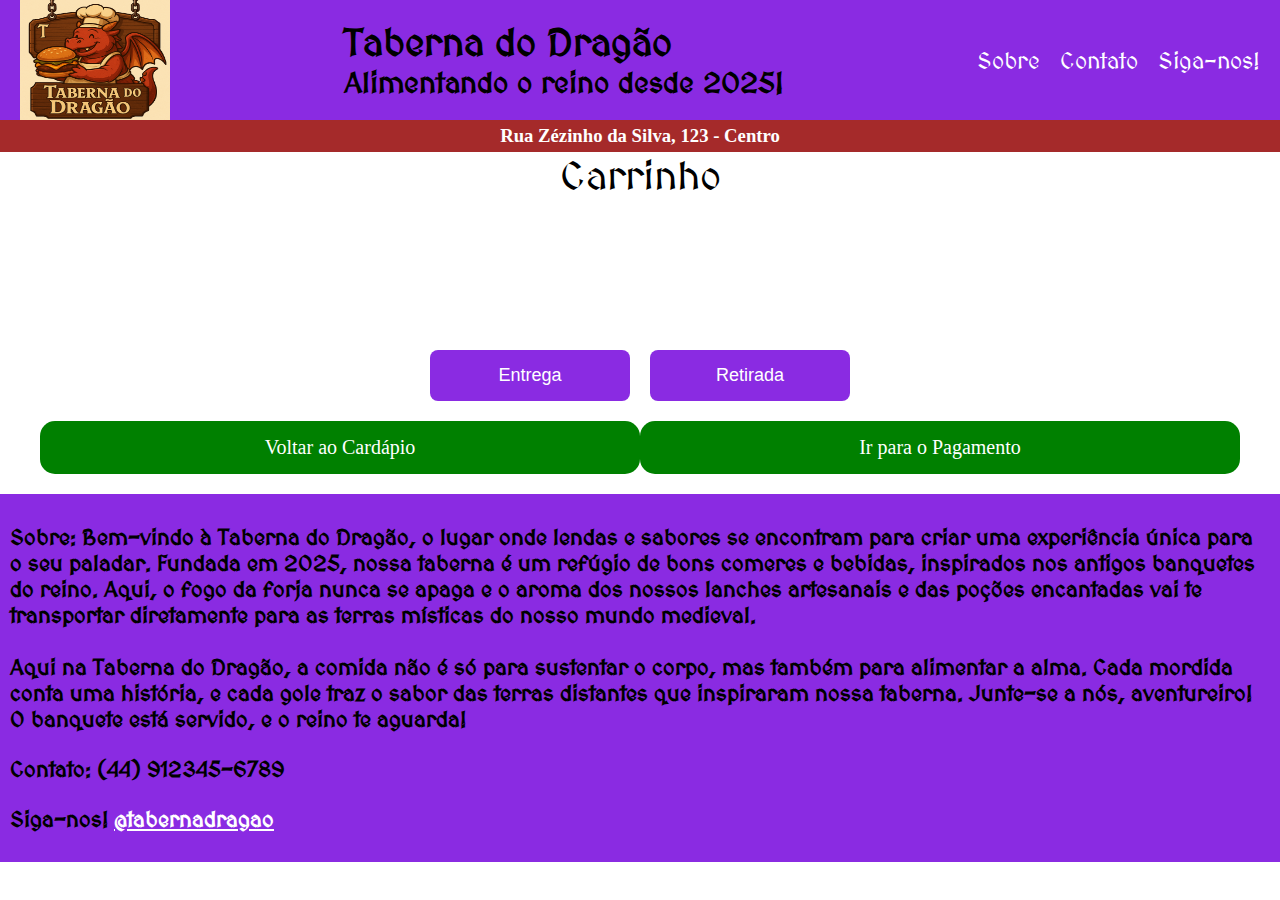
<file: carrinho.html>
<!DOCTYPE html>
<html lang="pt-BR">
<head>
    <meta charset="UTF-8">
    <meta name="viewport" content="width=device-width, initial-scale=1.0">
    <title>Carrinho - Taberna do Dragão</title>
    <link rel="stylesheet" href="./css/carrinho.css">
    <link rel="preconnect" href="https://fonts.googleapis.com">
    <link rel="preconnect" href="https://fonts.gstatic.com" crossorigin>
    <link href="https://fonts.googleapis.com/css2?family=MedievalSharp&display=swap" rel="stylesheet">
</head>
<body>
    <header id="header"> 
        <img id="logo" src="img/logo.png" alt="">

        <div>
            <h1>Taberna do Dragão</h1>
            <h2>Alimentando o reino desde 2025!</h2>
        </div>
        <nav>
            <a href="#sobre">Sobre</a>
            <a href="#contato">Contato</a>
            <a href="#siga">Siga-nos!</a>
        </nav>
    </header>
    <header id="header2">
        <h3>Rua Zézinho da Silva, 123 - Centro</h3>
    </header>

    <main>
        <div id="legenda">Carrinho</div>
        <section id="lista-carrinho"></section>
        <div id="lista-carrinho"></div>
        <div id="opcoes-entrega">
            <button class="btn-entrega">Entrega</button>
            <button class="btn-retirada">Retirada</button>
        </div>
        <div id="formulario-entrega" style="display: none;"></div>
        <div id="resumo-pedido" style="display: none;">
            <div id="dados-usuario">
                <h3>Dados do Usuário</h3>
                <p id="nome-usuario"></p>
                <p id="telefone-usuario"></p>
                <p id="endereco-usuario"></p>
                <p id="bairro-usuario"></p>
            </div>
            <div id="detalhes-pedido">
                <h3>Detalhes do Pedido</h3>
                <div id="itens-pedido"></div>
                <p id="modo-entrega"></p>
                <p id="taxa-entrega"></p>
                <p id="preco-total"></p>
            </div>
        </div>
    </main>
    <div id="botoes-finalizacao">
        <a href="index.html" class="botao_altera"> Voltar ao Cardápio</a>
        <a href="pagamento.html" class="botao_altera">Ir para o Pagamento</a>
    </div>  
    <section id="final">
        <h3 id="sobre">Sobre: Bem-vindo à Taberna do Dragão, o lugar onde lendas e sabores se encontram para criar uma experiência única para o seu paladar. Fundada em 2025, nossa taberna é um refúgio de bons comeres e bebidas, inspirados nos antigos banquetes do reino. Aqui, o fogo da forja nunca se apaga e o aroma dos nossos lanches artesanais e das poções encantadas vai te transportar diretamente para as terras místicas do nosso mundo medieval. <br> <br>
            
            Aqui na Taberna do Dragão, a comida não é só para sustentar o corpo, mas também para alimentar a alma. Cada mordida conta uma história, e cada gole traz o sabor das terras distantes que inspiraram nossa taberna. Junte-se a nós, aventureiro! O banquete está servido, e o reino te aguarda!</h3> <br>
        <h3 id="contato">Contato: (44) 912345-6789</h3> <br>
        <h3 id="siga">Siga-nos! <a href="https://www.instagram.com/hugo.mazur/">@tabernadragao</a></h3>
    </section>

    <script src="./js/class.js"></script>
    <script src="./js/carrinho.js"></script>

</body>
</html>
</file>
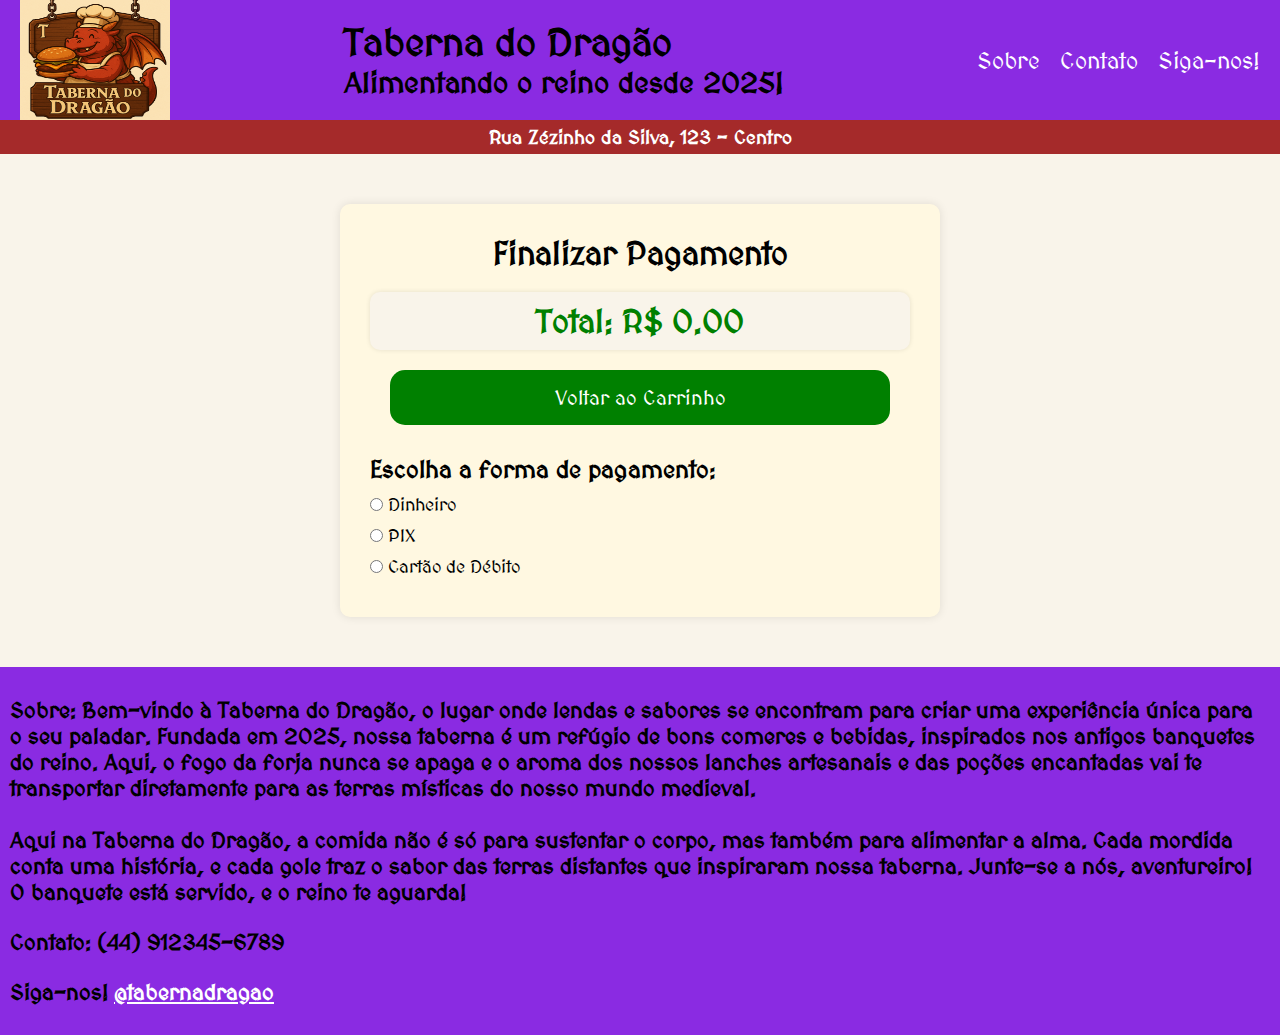
<file: pagamento.html>
<!DOCTYPE html>
<html lang="pt-br">
<head>
    <meta charset="UTF-8">
    <meta name="viewport" content="width=device-width, initial-scale=1.0">
    <title>Taberna do Dragão</title>
    <link rel="stylesheet" href="./css/pagamento.css">
    <link rel="preconnect" href="https://fonts.googleapis.com">
    <link rel="preconnect" href="https://fonts.gstatic.com" crossorigin>
    <link href="https://fonts.googleapis.com/css2?family=MedievalSharp&display=swap" rel="stylesheet">
</head>
<body>
    <header id="header"> 
        <img id="logo" src="img/logo.png" alt="">
        <div>
            <h1>Taberna do Dragão</h1>
            <h2>Alimentando o reino desde 2025!</h2>
        </div>
        <nav>
            <a href="#sobre">Sobre</a>
            <a href="#contato">Contato</a>
            <a href="#siga">Siga-nos!</a>
        </nav>
    </header>
    <header id="header2">
        <h3>Rua Zézinho da Silva, 123 - Centro</h3>
    </header>
    <main class="container">
        <h1>Finalizar Pagamento</h1>

        <div id="valor-total" class="valor-total"></div>

        <div id="botao_volta">
            <a href="carrinho.html" class="botao_carrinho">Voltar ao Carrinho </a>
        </div> 

        <div id="opcoes-pagamento">
            <h2>Escolha a forma de pagamento:</h2>
            <label class="opcao"><input type="radio" name="pagamento" value="dinheiro"> Dinheiro</label>
            <label class="opcao"><input type="radio" name="pagamento" value="pix"> PIX</label>
            <label class="opcao"><input type="radio" name="pagamento" value="debito"> Cartão de Débito</label>
        </div>
        
        <div id="area-formularios">
            
        </div>
    </main>

    <script src="./js/pagamento.js"></script>

    <section id="final">
        <h3 id="sobre">Sobre: Bem-vindo à Taberna do Dragão, o lugar onde lendas e sabores se encontram para criar uma experiência única para o seu paladar. Fundada em 2025, nossa taberna é um refúgio de bons comeres e bebidas, inspirados nos antigos banquetes do reino. Aqui, o fogo da forja nunca se apaga e o aroma dos nossos lanches artesanais e das poções encantadas vai te transportar diretamente para as terras místicas do nosso mundo medieval. <br><br>
        Aqui na Taberna do Dragão, a comida não é só para sustentar o corpo, mas também para alimentar a alma. Cada mordida conta uma história, e cada gole traz o sabor das terras distantes que inspiraram nossa taberna. Junte-se a nós, aventureiro! O banquete está servido, e o reino te aguarda!</h3><br>
        <h3 id="contato">Contato: (44) 912345-6789</h3><br>
        <h3 id="siga">Siga-nos! <a href="https://www.instagram.com/hugo.mazur/">@tabernadragao</a></h3>
    </section>
</body>
</html>
</file>
<file: css/carrinho.css>
.medievalsharp-regular {
    font-family: "MedievalSharp", cursive;
    font-weight: 400;
    font-style: normal;
}
*{
    margin: 0;
    padding: 0;
    box-sizing: border-box;
}
body {
    background-image: url("https://wallpapers.com/images/hd/old-paper-texture-parchment-grodfr8ezxzzei6l.jpg")
}


#header {
    background-color: blueviolet;
    font-size: larger;
    font-family: "MedievalSharp";
    padding: 0px 20px;
    display: flex;
    justify-content: space-between;
    align-items: center;
    box-shadow: 0 4px 6px rgba(0, 0, 0, 0.1); 
    width: 100%; 
}

#logo {
    width: 150px;
    height: 120px;
}

nav {
    display: flex;
}

nav a {
    font-size: 23px;
    color: white;
    margin-left: 20px;
    text-decoration: none;
    transition: color 0.3s ease;
}

nav a:hover {
    color: black
}
#header2 {
    background-color: brown;
    text-align: center;
    padding: 5px 0; 
    color: white;
    width: 100%; 
}
main{
    background-image: url("https://wallpapers.com/images/hd/old-paper-texture-parchment-grodfr8ezxzzei6l.jpg")
}
#legenda {
    text-align: center;
    font-size: 40px;
    font-family: "MedievalSharp";
}
#lista-carrinho {
    display: flex;
    flex-direction: column;
    gap: 20px;
    padding: 30px;
}

.card {
    display: flex;
    background-color: #fff;
    border-radius: 10px;
    box-shadow: 0 4px 12px rgba(0, 0, 0, 0.1);
    overflow: hidden;
    align-items: center;
    padding: 10px;

}

.card img {
    width: 100px;
    height: 100px;
    object-fit: cover;
    margin-right: 20px;
}

.item-carrinho {
    display: flex;
    justify-content: space-between;
    align-items: center;
    background-color: #eee;
    padding: 15px;
    margin: 10px 20px;
    border-radius: 10px;
    box-shadow: 0 2px 6px rgba(0,0,0,0.1);
    font-family: "MedievalSharp";

}

.item-carrinho img {
    width: 100px;
    height: 100px;
    object-fit: cover;
    border-radius: 10px;
    margin-right: 15px;
}

.card-info {
    flex-grow: 1;
}

.card-info p {
    margin: 5px 0;
}

.remover-item {
    background-color: crimson;
    color: white;
    border: none;
    padding: 8px 12px;
    border-radius: 8px;
    cursor: pointer;
    font-weight: bold;
}

.remover-item:hover {
    background-color: darkred;
}
#opcoes-entrega {
    display: flex;
    justify-content: center;
    gap: 20px;
    margin-top: 30px;
}

.btn-entrega, .btn-retirada {
    background-color: blueviolet;
    color: white;
    padding: 15px 30px;
    border: none;
    border-radius: 8px;
    cursor: pointer;
    font-size: 18px;
    width: 200px;
    transition: background-color 0.3s;
}

.btn-entrega:hover, .btn-retirada:hover {
    background-color: darkviolet
}

.btn-entrega:focus, .btn-retirada:focus {
    outline: none;
}

#total-carrinho {
    text-align: center;
    font-size: 24px;
    margin-bottom: 30px;
}
#formulario-entrega {
    max-width: 500px;
    margin: 40px auto;
    padding: 20px;
    background-color: #fff;
    border-radius: 12px;
    box-shadow: 0 4px 12px rgba(0,0,0,0.15);
    font-size: 18px;
}

#formulario-entrega label {
    display: block;
    margin-bottom: 15px;
}

#formulario-entrega input {
    width: 100%;
    padding: 10px;
    margin-top: 5px;
    font-size: 16px;
    border-radius: 6px;
    border: 1px solid #ccc;
}

#formulario-entrega button {
    padding: 12px 20px;
    margin-right: 10px;
    font-size: 16px;
    border: none;
    border-radius: 8px;
    cursor: pointer;
}

#formulario-entrega button[type="submit"] {
    background-color: blueviolet;
    color: white;
}

#formulario-entrega button#voltar {
    background-color: #ccc;
    color: black;
}
#resumo-pedido {
    display: none;
    justify-content: space-between;
    padding: 30px 20px;
    font-size: 20px;
    margin-top: 30px;
    background-color: #f9f9f9;
    border-radius: 12px;
    box-shadow: 0 4px 12px rgba(0, 0, 0, 0.1);
    line-height: 1.8;
    font-family: "MedievalSharp";

}

#dados-usuario, #detalhes-pedido {
    width: 48%;
}

#detalhes-pedido {
    text-align: right;
}

#detalhes-pedido p {
    margin-bottom: 10px;
}
#botoes-finalizacao {
    display: flex;
    justify-content: center;
    margin: 20px 20px 0 20px;
}

.botao_altera {
    background-color: green;
    color: white;
    padding: 15px 30px;
    font-size: 20px;
    border: none;
    border-radius: 15px;
    text-decoration: none;
    width: 100%;
    max-width: 600px;
    text-align: center;
    transition: background-color 0.3s ease;
}

.botao_altera:hover {
    background-color: darkgreen;
}
#final {
    background-color: blueviolet;
    font-size: larger;
    padding: 30px 10px;
    color: black;
    text-align: left;
    margin-top: 20px;
    font-family: "MedievalSharp";

}
#final a {
    color: white;
}
</file>
<file: css/pagamento.css>
.medievalsharp-regular {
    font-family: "MedievalSharp", cursive;
    font-weight: 400;
    font-style: normal;
}
* {
    margin: 0;
    padding: 0;
    box-sizing: border-box;
}
body {
    font-family: "MedievalSharp";
    background-color: #f9f4ea;
    margin: 0;
    padding: 0;
    background-image: url("https://wallpapers.com/images/hd/old-paper-texture-parchment-grodfr8ezxzzei6l.jpg")
}


#header {
    background-color: blueviolet;
    font-size: larger;
    padding: 0px 20px;
    display: flex;
    justify-content: space-between;
    align-items: center;
    box-shadow: 0 4px 6px rgba(0, 0, 0, 0.1); 
    width: 100%;
    font-family: "MedievalSharp";
 
}

#logo {
    width: 150px;
    height: 120px;
}

nav {
    display: flex;
}

nav a {
    font-size: 23px;
    color: white;
    margin-left: 20px;
    text-decoration: none;
    transition: color 0.3s ease;
}

nav a:hover {
    color: black
}

#header2 {
    background-color: brown;
    text-align: center;
    padding: 5px 0; 
    color: white;
    width: 100%; 
}


.container {
    max-width: 600px;
    margin: 50px auto;
    padding: 30px;
    background-color: #fff8e1;
    box-shadow: 0 0 10px rgba(0,0,0,0.1);
    border-radius: 10px;
    text-align: center;
}

#valor-total {
    font-size: 2em;
    font-weight: bold;
    margin-top: 20px;
    color: green;
    text-align: center;
    background-color: #f9f4ea;
    padding: 10px;
    border-radius: 10px;
    box-shadow: 0 0 5px rgba(0, 0, 0, 0.1);
}

.valor-total {
    color: green;
    font-size: 2em;
    font-weight: bold;
    margin-top: 20px;
    text-align: center;
}


#botao_volta {
    display: flex;
    justify-content: center;
    margin: 20px 20px 0 20px;
}

.botao_carrinho {
    background-color: green;
    color: white;
    padding: 15px 30px;
    font-size: 20px;
    border: none;
    border-radius: 15px;
    text-decoration: none;
    width: 100%;
    max-width: 600px;
    text-align: center;
    transition: background-color 0.3s ease;
}

.botao_altera:hover {
    background-color: darkgreen;
}

#opcoes-pagamento {
    margin-top: 30px;
    text-align: left;
}

.opcao {
    display: block;
    margin: 10px 0;
    font-size: 1.1em;
}

#formularios-pagamento {
    margin-top: 30px;
    padding: 20px;
    background-color: #fff8e1;
    border-radius: 10px;
    box-shadow: 0 0 10px rgba(0, 0, 0, 0.1);
}

.formulario {
    margin-bottom: 20px;
    padding: 20px;
    background-color: #f9f4ea;
    border-radius: 10px;
    box-shadow: 0 0 5px rgba(0, 0, 0, 0.1);
    text-align: left;
}

.formulario p {
    font-size: 1.1em;
    margin-bottom: 10px;
}

.formulario input[type="text"], 
.formulario input[type="number"] {
    width: 100%;
    padding: 10px;
    margin: 10px 0;
    border: 1px solid #ccc;
    border-radius: 5px;
    font-size: 1em;
}

.formulario input[type="radio"] {
    margin-right: 10px;
}

.formulario label {
    font-size: 1em;
    margin-right: 15px;
}

.formulario .botoes-final {
    display: flex;
    justify-content: space-between;
    margin-top: 20px;
}

.formulario .botao_carrinho, 
.formulario .botao_confirmar {
    width: 48%;
    padding: 10px;
    font-size: 1.1em;
    border: none;
    border-radius: 5px;
    cursor: pointer;
    transition: background-color 0.3s ease;
}

.formulario .botao_carrinho {
    background-color: green;
    color: white;
    text-align: center;
}

.formulario .botao_carrinho:hover {
    background-color: darkgreen;
}

.formulario .botao_confirmar {
    background-color: blueviolet;
    color: white;
    text-align: center;
}

.formulario .botao_confirmar:hover {
    background-color: darkviolet;
}

.formulario input[type="number"] {
    display: none;
}

#qr-code {
    display: block;
    margin-top: 10px;
    max-width: 200px;
}

#form-dinheiro input[type="number"] {
    display: none;
}
button.botao_qr {
    background-color: #6e4b3b;
    color: #fff;
    padding: 12px 25px;
    border: none;
    border-radius: 8px;
    font-size: 16px;
    cursor: pointer;
    transition: background-color 0.3s, transform 0.2s;
    font-family: 'Arial', sans-serif;
}

button.botao_qr:hover {
    background-color: #9f7c6f;
    transform: scale(1.05);
}

button.botao_qr:active {
    background-color: #4b372b;
    transform: scale(0.98);
}


#final {
    background-color: blueviolet;
    font-size: larger;
    padding: 30px 10px;
    color: black;
    text-align: left;
    margin-top: 20px;
    font-family: "MedievalSharp";

}
#final a {
    color: white;
}
</file>
